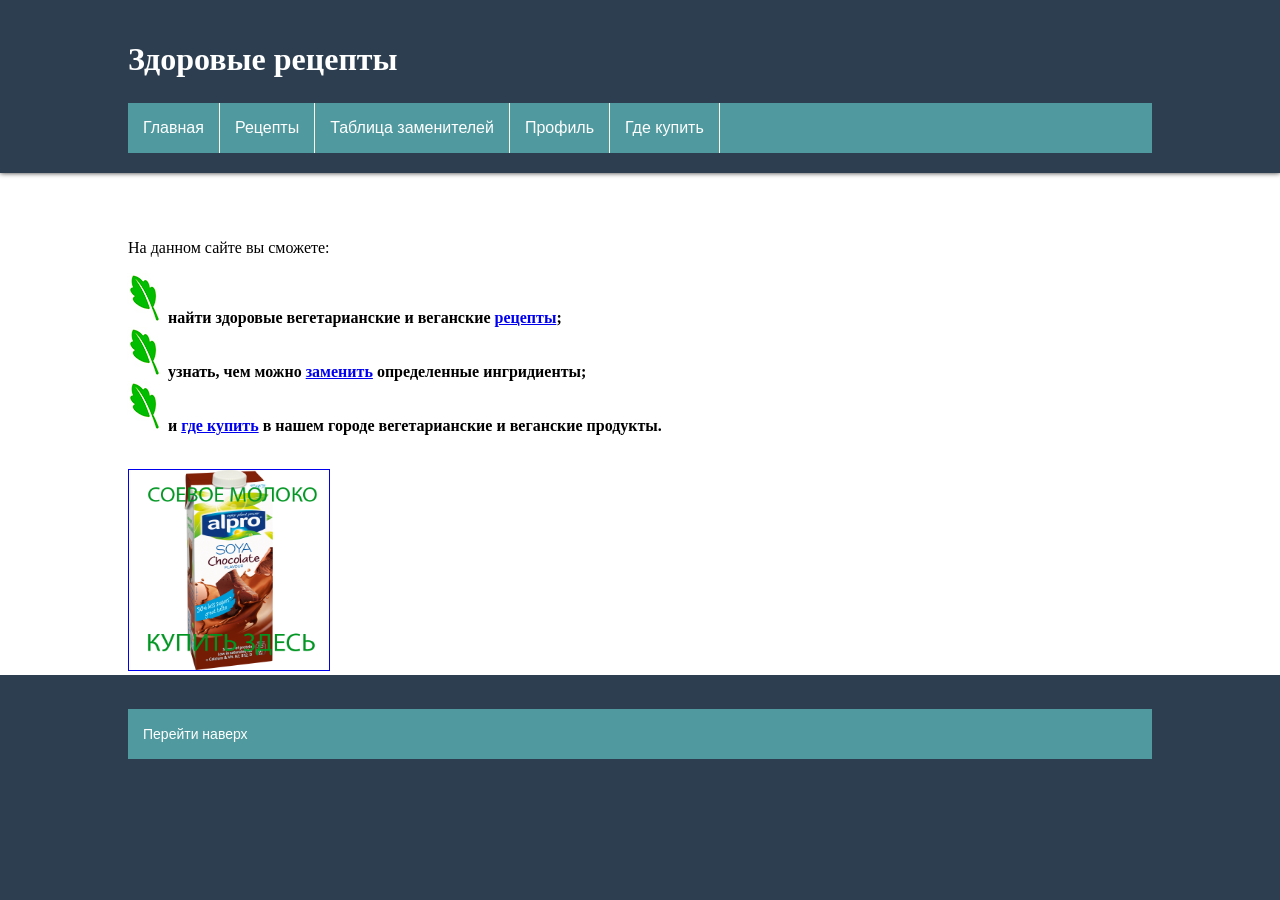
<file: index.html>
<!DOCTYPE html>
<html lang="en">
<head>
    <link href="style.css" rel="stylesheet">
    <link rel="shortcut icon" href="images/favicon.ico" type="image/x-icon">
    <meta charset="UTF-8">
    <title>Главная</title>
</head>
<body>
<header class="page-header">
    <div class="container">
        <h1 id="header">Здоровые рецепты</h1>

        <ul>
            <li><a href="index.html">Главная</a></li>
            <li><a href="#">Рецепты</a>
                <ul>
                    <li><a href="JavaScript:alert('Раздел еще в разработке');">Вегетарианские</a></li>
                    <li><a href="recipes_vegan.html">Веганские</a></li>
                </ul>
            </li>
            <li><a href="table.html">Таблица заменителей</a></li>
            <li><a href="profile.html">Профиль</a></li>
            <li><a href="whereToBuy.html">Где купить</a></li>
        </ul>
    </div>
</header>
<main>
    <div class="container">
<p>На данном сайте вы сможете:</p>


        <ul class="bullets">
            <li><b>найти здоровые вегетарианские и веганские <a href= "recipes_vegan.html">рецепты</a>;</b></li>
            <li><b>узнать, чем можно <a href= "table.html">заменить</a> определенные ингридиенты;</b></li>
            <li><b>и <a href="whereToBuy.html">где купить</a> в нашем городе вегетарианские и веганские продукты.</b></li>
        </ul>
        <br>
        <div id="banner">
            <a href="https://www.alpro.com/ru/products/drinks/soya-flavoured/choco#productrange"><img src="images/banner.png" border="1" width="200" height="200" alt="banner"></a>
        </div>

    </div>
</main>
<footer class="page-footer">
    <div class="container">
        <p><a href="#header">Перейти наверх</a></p>
    </div>
</footer>
</body>
</html>
</file>
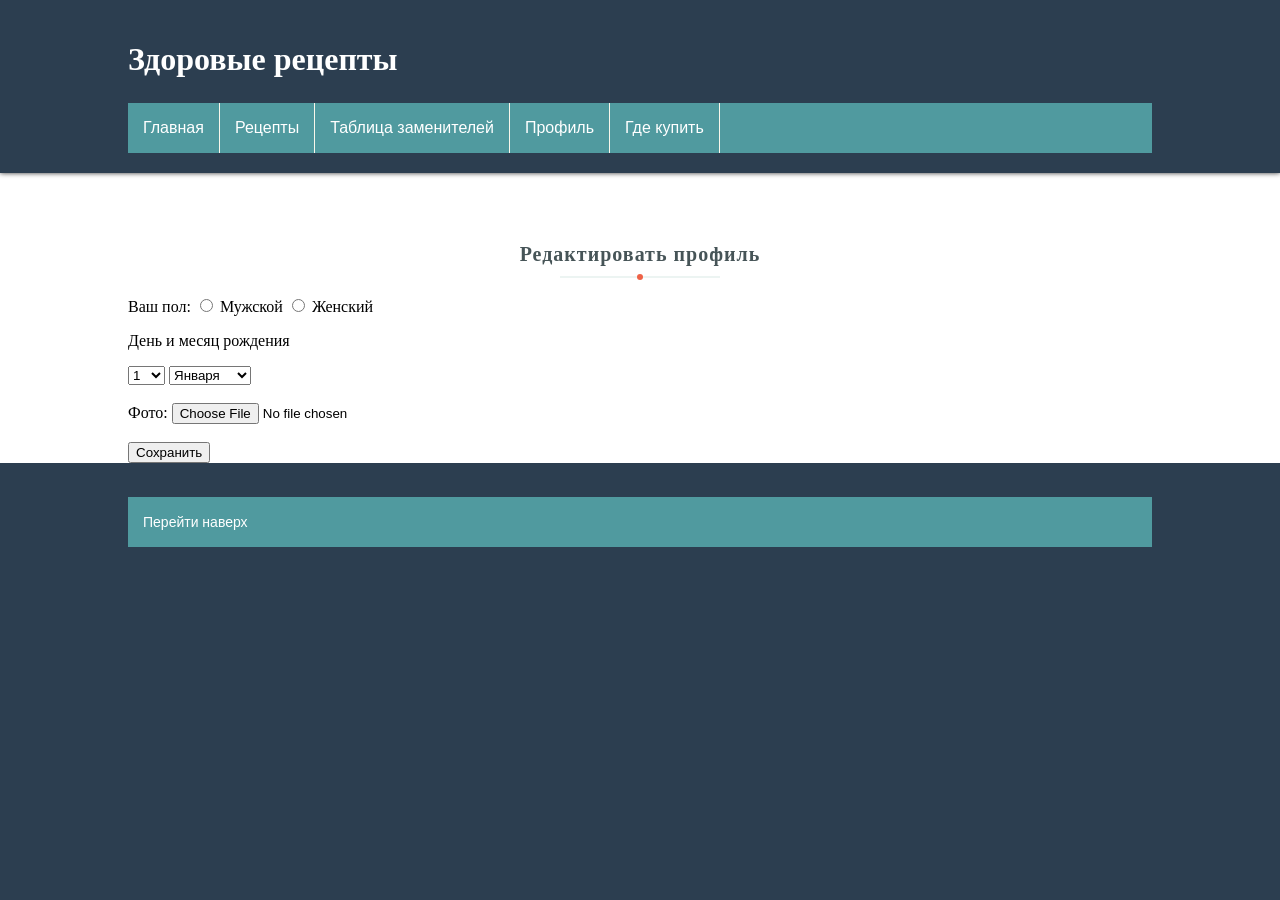
<file: editprofile.html>
<!DOCTYPE html>
<html lang="en">
<head>
    <link href="style.css" rel="stylesheet">
    <link rel="shortcut icon" href="images/favicon.ico" type="image/x-icon">
    <meta charset="UTF-8">
    <title>Редактировать профиль</title>
</head>
<body>
<header class="page-header">
    <div class="container">
        <h1 id="header">Здоровые рецепты</h1>

        <ul>
            <li><a href="index.html">Главная</a></li>
            <li><a href="#">Рецепты</a>
                <ul>
                    <li><a href="JavaScript:alert('Раздел еще в разработке');">Вегетарианские</a></li>
                    <li><a href="recipes_vegan.html">Веганские</a></li>
                </ul>
            </li>
            <li><a href="table.html">Таблица заменителей</a></li>
            <li><a href="profile.html">Профиль</a></li>
            <li><a href="whereToBuy.html">Где купить</a></li>
        </ul>
    </div>
</header>
<main>
    <div class="container">
        <div align="center" class="d8"><h3><span>Редактировать профиль</span></h3></div>
<form action="formadata.php"  method="post">
    Ваш пол:
    <label>
        <input type="radio" name="sex" value="male">
        Мужской
        <input type="radio" name="sex" value="female">
        Женский
    </label>
    <p>День и месяц рождения</p>
    <select name="day">
        <option value="1">1</option>
        <option value="2">2</option>
        <option value="3">3</option>
        <option value="4">4</option>
        <option value="5">5</option>
        <option value="6">6</option>
        <option value="7">7</option>
        <option value="8">8</option>
        <option value="9">9</option>
        <option value="10">10</option>
        <option value="11">11</option>
        <option value="12">12</option>
        <option value="13">13</option>
        <option value="14">14</option>
        <option value="15">15</option>
        <option value="16">16</option>
        <option value="17">17</option>
        <option value="18">18</option>
        <option value="19">19</option>
        <option value="20">20</option>
        <option value="21">21</option>
        <option value="22">22</option>
        <option value="23">23</option>
        <option value="24">24</option>
        <option value="25">25</option>
        <option value="26">26</option>
        <option value="27">27</option>
        <option value="28">28</option>
        <option value="29">29</option>
        <option value="30">30</option>
        <option value="31">31</option>
    </select>
    <select name="month">
        <option value="1">Января</option>
        <option value="2">Февраля</option>
        <option value="3">Марта</option>
        <option value="4">Апреля</option>
        <option value="5">Мая</option>
        <option value="6">Июня</option>
        <option value="7">Июля</option>
        <option value="8">Августа</option>
        <option value="9">Сентября</option>
        <option value="10">Октября</option>
        <option value="11">Ноября</option>
        <option value="12">Декабря</option>
    </select><br><br>
    Фото:
    <input type="file" name="photo"><br><br>
    <input type="submit" value="Сохранить">
</form>
    </div>
</main>
<footer class="page-footer">
    <div class="container">
        <p><a href="#header">Перейти наверх</a></p>
    </div>
</footer>
</body>
</html>
</file>
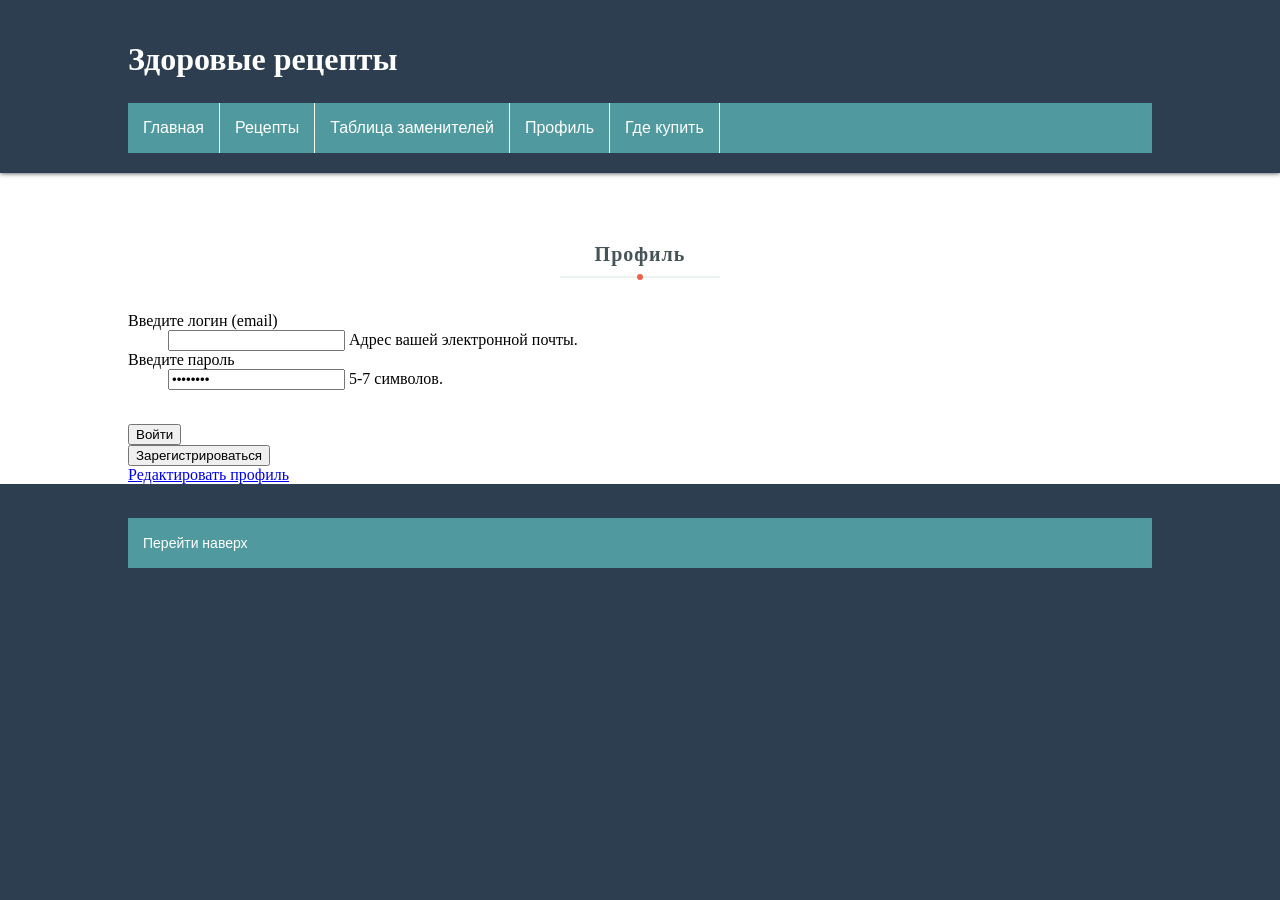
<file: profile.html>
<!DOCTYPE html>
<html lang="en">
<head>
    <link href="style.css" rel="stylesheet">
    <link rel="shortcut icon" href="images/favicon.ico" type="image/x-icon">
    <meta charset="UTF-8">
    <title>Профиль</title>
    <script type="text/javascript">

        function ValidMail() {
            var re = /^[\w-\.]+@[\w-]+\.[a-z]{2,4}$/i;
            var myMail = document.getElementById('email').value;
            var valid = re.test(myMail);
            if (valid) output = 'Адрес электронной почты введен верно';
            else output = 'Адрес электронной почты введен неверно!';
            document.getElementById('message').innerHTML = output;
            return valid;
        }
    </script>
</head>
<body>
<header class="page-header">
    <div class="container">
        <h1 id="header">Здоровые рецепты</h1>

        <ul>
            <li><a href="index.html">Главная</a></li>
            <li><a href="#">Рецепты</a>
                <ul>
                    <li><a href="JavaScript:alert('Раздел еще в разработке');">Вегетарианские</a></li>
                    <li><a href="recipes_vegan.html">Веганские</a></li>
                </ul>
            </li>
            <li><a href="table.html">Таблица заменителей</a></li>
            <li><a href="profile.html">Профиль</a></li>
            <li><a href="whereToBuy.html">Где купить</a></li>
        </ul>
    </div>
</header>
<main>
    <div class="container">
        <div align="center" class="d8"><h3><span>Профиль</span></h3></div>
<form action="formadata.php"  method="post">

    <script type="text/javascript">
        function addLoadEvent(func) {
            var oldonload = window.onload;
            if (typeof window.onload != 'function') {
                window.onload = func;
            } else {
                window.onload = function() {
                    oldonload();
                    func();
                }
            }
        }

        function prepareInputsForHints() {
            var inputs = document.getElementsByTagName("input");
            for (var i=0; i<inputs.length; i++){
                // test to see if the hint span exists first
                if (inputs[i].parentNode.getElementsByTagName("span")[0]) {
                    // the span exists!  on focus, show the hint
                    inputs[i].onfocus = function () {
                        this.parentNode.getElementsByTagName("span")[0].style.display = "inline";
                    }
                    // when the cursor moves away from the field, hide the hint
                    inputs[i].onblur = function () {
                        this.parentNode.getElementsByTagName("span")[0].style.display = "none";
                    }
                }
            }
            // repeat the same tests as above for selects
            var selects = document.getElementsByTagName("select");
            for (var k=0; k<selects.length; k++){
                if (selects[k].parentNode.getElementsByTagName("span")[0]) {
                    selects[k].onfocus = function () {
                        this.parentNode.getElementsByTagName("span")[0].style.display = "inline";
                    }
                    selects[k].onblur = function () {
                        this.parentNode.getElementsByTagName("span")[0].style.display = "none";
                    }
                }
            }
        }
        addLoadEvent(prepareInputsForHints);
    </script>


    <dl>
        <dt>
            <label for="login-field">Введите логин (email)</label>
        </dt>
        <dd>
            <input
                    name="login"
                    id="login-field"
                    type="text" />
            <span>Адрес вашей электронной почты.</span>
        </dd>
        <dt>
            <label for="password-field">Введите пароль</label>
        </dt>
        <dd>
            <input
                    name="password"
                    id="password-field"
                    value="password"
                    type="password" />
            <span>5-7 символов.</span>
        </dd>

    </dl>

    <br>
    <input type="submit" value="Войти" onClick="ValidMail();"><br>
    <input type="submit" value="Зарегистрироваться" onClick="ValidMail();"><br>
    <a href="editprofile.html">Редактировать профиль</a>
</form>
</div>
</main>
<footer class="page-footer">
    <div class="container">
        <p><a href="#header">Перейти наверх</a></p>
    </div>
</footer>
</body>
</html>
</file>
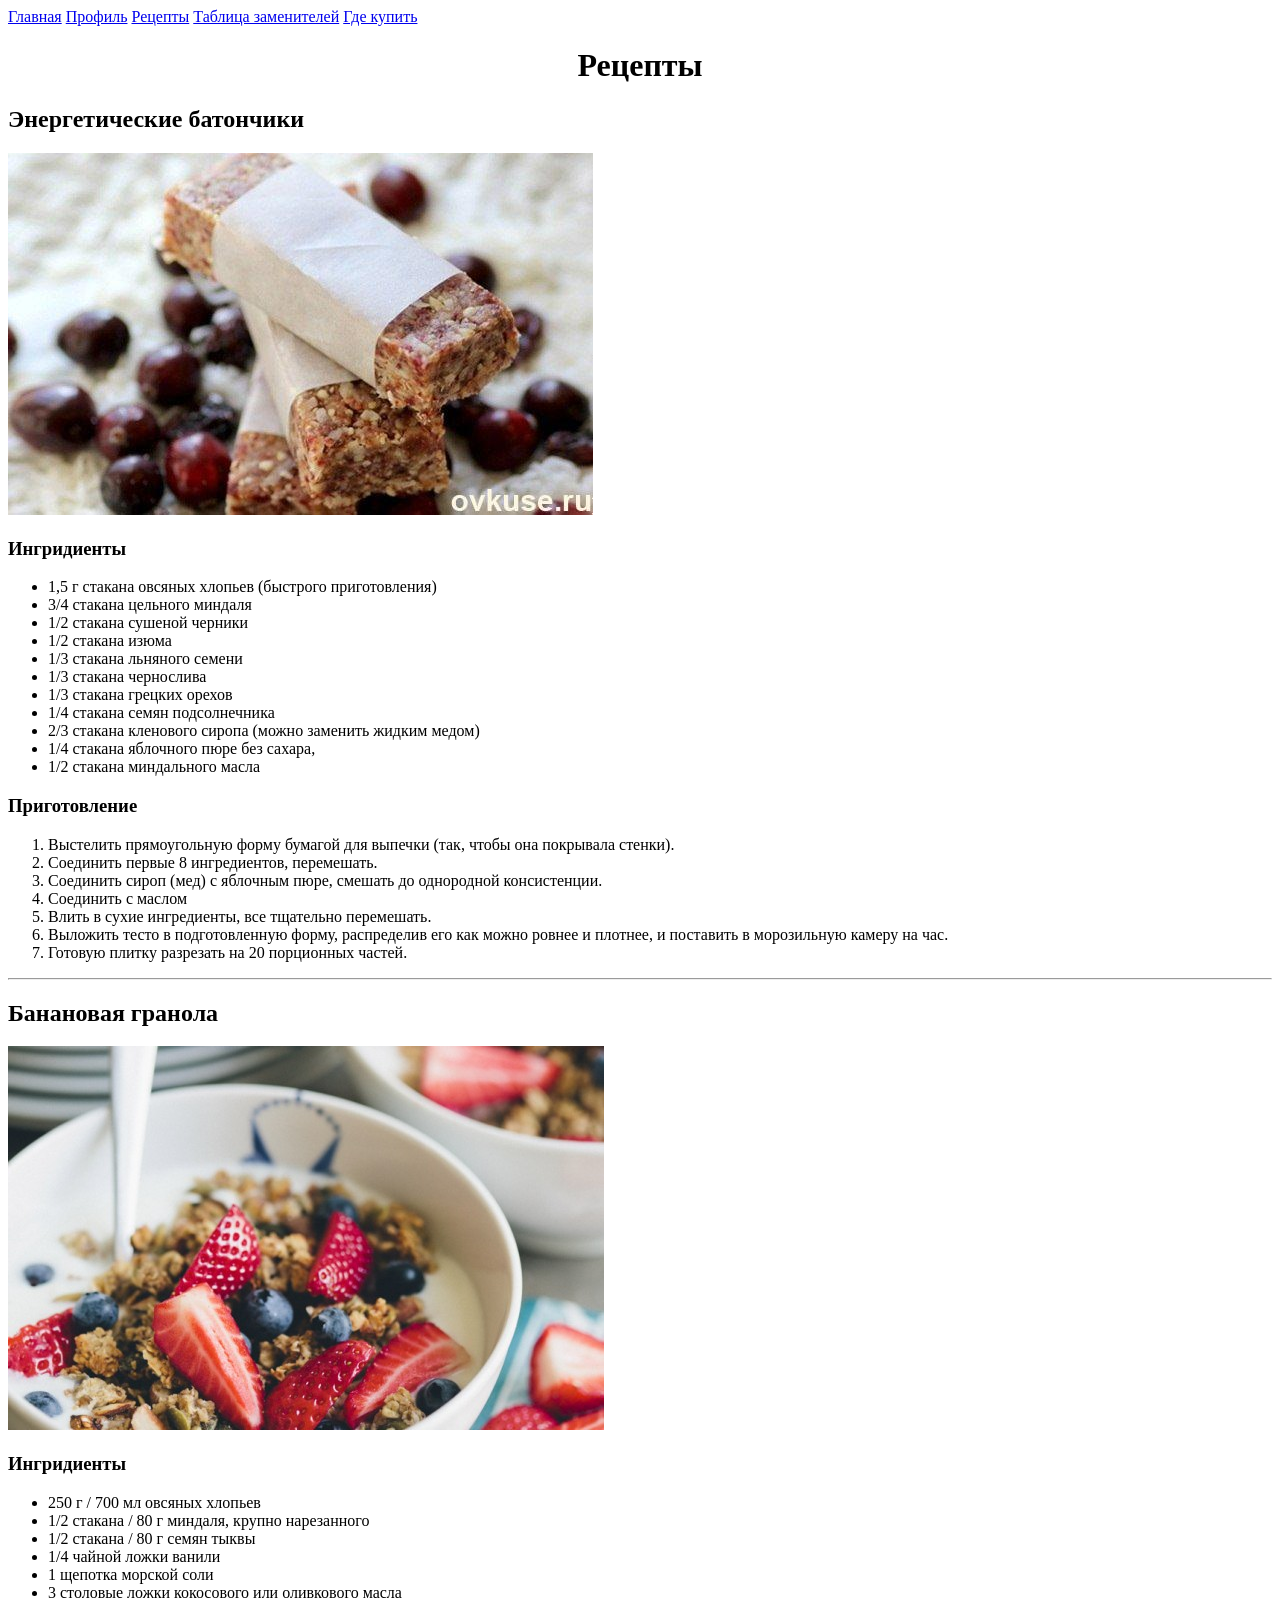
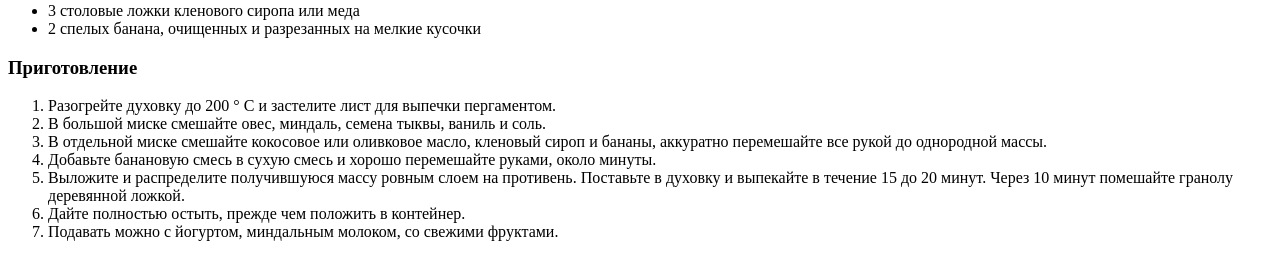
<file: recipes.html>
<!DOCTYPE html>
<html lang="en">
<head>
    <meta charset="UTF-8">
    <title>Рецепты</title>
</head>
<body>
<a href= "index.html">Главная</a>
<a href= "profile.html">Профиль</a>
<a href= "recipes.html">Рецепты</a>
<a href= "table.html">Таблица заменителей</a>
<a href="whereToBuy.html">Где купить</a>
<h1 align="center">Рецепты</h1>
<h2>Энергетические батончики</h2>
<img src="images/energbat.jpeg">
<h3>Ингридиенты</h3>
<ul>
    <li>1,5 г стакана овсяных хлопьев (быстрого приготовления)</li>
    <li>3/4 стакана цельного миндаля</li>
    <li>1/2 стакана сушеной черники</li>
    <li>1/2 стакана изюма</li>
    <li>1/3 стакана льняного семени</li>
    <li>1/3 стакана чернослива</li>
    <li>1/3 стакана грецких орехов</li>
    <li>1/4 стакана семян подсолнечника</li>
    <li>2/3 стакана кленового сиропа (можно заменить жидким медом)</li>
    <li>1/4 стакана яблочного пюре без сахара,</li>
    <li>1/2 стакана миндального масла</li>
</ul>
<h3>Приготовление</h3>
<ol>
    <li>Выстелить прямоугольную форму бумагой для выпечки (так, чтобы она покрывала стенки).</li>
    <li>Соединить первые 8 ингредиентов, перемешать.</li>
    <li>Соединить сироп (мед) с яблочным пюре, смешать до однородной консистенции.</li>
    <li>Соединить с маслом</li>
    <li>Влить в сухие ингредиенты, все тщательно перемешать.</li>
    <li>Выложить тесто в подготовленную форму, распределив его как можно ровнее и плотнее, и поставить в морозильную камеру на час.</li>
    <li>Готовую плитку разрезать на 20 порционных частей.</li>
</ol>
<hr>
<h2>Банановая гранола</h2>
<img src="images/banangranola.jpg">
<h3>Ингридиенты</h3>
<ul>
    <li>250 г / 700 мл овсяных хлопьев</li>
    <li>1/2 стакана / 80 г миндаля, крупно нарезанного</li>
    <li>1/2 стакана / 80 г семян тыквы</li>
    <li>1/4 чайной ложки ванили</li>
    <li>1 щепотка морской соли</li>
    <li>3 столовые ложки кокосового или оливкового масла</li>
    <li>3 столовые ложки кленового сиропа или меда</li>
    <li>2 спелых банана, очищенных и разрезанных на мелкие кусочки</li>
</ul>

<h3>Приготовление</h3>
<ol>
    <li>Разогрейте духовку до 200 ° C и застелите лист для выпечки пергаментом.</li>
    <li>В большой миске смешайте овес, миндаль, семена тыквы, ваниль и соль.</li>
    <li>В отдельной миске смешайте кокосовое или оливковое масло, кленовый сироп и бананы, аккуратно перемешайте все рукой до однородной массы.</li>
    <li>Добавьте банановую смесь в сухую смесь и хорошо перемешайте руками, около минуты.</li>
    <li>Выложите и распределите получившуюся массу ровным слоем на противень. Поставьте в духовку и выпекайте в течение 15 до 20 минут. Через 10 минут помешайте гранолу деревянной ложкой.</li>
    <li>Дайте полностью остыть, прежде чем положить в контейнер.</li>
    <li>Подавать можно с йогуртом, миндальным молоком, со свежими фруктами.</li>
</ol>

</body>
</html>
</file>
<file: style.css>
.page-header ul {
    list-style: none; /*убираем маркеры списка*/
    margin: 0; /*убираем отступы*/
    padding-left: 0; /*убираем отступы*/
    margin-top: 25px; /*делаем отступ сверху*/
    background: rgb(80, 154, 159); /*добавляем фон всему меню*/
    /*background:rgb(188,146,136);*/
    /*background:rgb(208,178,157);*/
    height: 50px; /*задаем высоту*/
}

.page-header a {
    text-decoration: none; /*убираем подчеркивание текста ссылок*/
    background: rgb(80, 154, 159); /*добавляем фон к пункту меню*/
    color: #fff; /*меняем цвет ссылок*/
    padding: 0px 15px; /*добавляем отступ*/
    font-family: arial; /*меняем шрифт*/
    line-height: 50px; /*ровняем меню по вертикали*/
    display: block;
    border-right: 1px solid rgb(250, 247, 235); /*добавляем бордюр справа*/
    -moz-transition: all 0.3s 0.01s ease; /*делаем плавный переход*/
    -o-transition: all 0.3s 0.01s ease;
    -webkit-transition: all 0.3s 0.01s ease;
}

.page-header a:hover {
    background: rgb(250, 247, 235); /*добавляем эффект при наведении*/
    /*background:#D43737;*/
}

.page-header li {
    float: left; /*Размещаем список горизонтально для реализации меню*/
    position: relative; /*задаем позицию для позиционирования*/
}

/*Стили для скрытого выпадающего меню*/
.page-header li > ul {
    position: absolute;
    top: 25px;
    display: none;
}

/*Делаем скрытую часть видимой*/
.page-header li:hover > ul {
    display: block;
    width: 250px; /*Задаем ширину выпадающего меню*/
}

.page-header li:hover > ul > li {
    float: none; /*Убираем горизонтальное позиционирование*/
}

html,
body {
    margin: 0;
    padding: 0;
    color: white;
    background-color: #2c3e50;
}

/* Header */
header.page-header {
    position: relative;
    z-index: 5;
    min-height: 20px;
    padding: 20px;
    /*color: white;*/
    /*background-image: linear-gradient(45deg, #34495e 25%, transparent 25%),*/
    /*linear-gradient(45deg, #34495e 25%, transparent 25%),*/
    /*linear-gradient(135deg, #34495e 25%, transparent 25%),*/
    /*linear-gradient(135deg, #34495e 25%, transparent 25%);*/
    /*background-position: 10px 0, 10px 0, 0 0, 0 0;*/
    background-color: #2c3e50;
    background-size: 20px 20px;
    box-shadow: 0 0 5px 0 #333333;
}

/* Main */
main {
    display: block; /* для страховки, очень новый элемент */
    min-height: 200px;
    padding-top: 50px;
    color: black;
    background-color: white;
}

/* Footer */
footer.page-footer {
    min-height: 50px;
    padding: 20px;
    font-size: 14px;
    color: black;
    background-color: #2c3e50;
}

.page-footer a {
    text-decoration: none; /*убираем подчеркивание текста ссылок*/
    background: rgb(80, 154, 159); /*добавляем фон к пункту меню*/
    color: #fff; /*меняем цвет ссылок*/
    padding: 0px 15px; /*добавляем отступ*/
    font-family: arial; /*меняем шрифт*/
    line-height: 50px; /*ровняем меню по вертикали*/
    display: block;
    -moz-transition: all 0.3s 0.01s ease; /*делаем плавный переход*/
    -o-transition: all 0.3s 0.01s ease;
    -webkit-transition: all 0.3s 0.01s ease;
}

.page-footer a:hover {
    background: rgb(214, 215, 195); /*добавляем эффект при наведении*/
}

hr {
    border: none; /* Убираем границу */
    background-color: rgb(236,244,242); /* Цвет линии */
    height: 2px; /* Толщина линии */
}

.container {
    width: 100%;
    max-width: 1024px; /*максимальная ширина может иметь другое значение*/
    padding: 0 15px;
    margin: 0 auto;
}

#banner {
    width: 180px;
}

.headphones{
    font-size:20px;
    width: 1.625em;
    border: 0.2em solid #333;
    height: 1.438em;
    border-radius: 3em 3em 0 0;
    border-bottom: none;
    margin-left:-0.2em;
    position: relative;
}

.headphones:before{
    position: absolute;
    content: '';
    top: 1.1em;
    left: 0.05em;
    width: 0.313em;
    height: 0.625em;
    background: #2c2c2c;
    border-radius: 0 0.125em 0.125em 0;
}
.headphones:after{
    position: absolute;
    content: '';
    top: 1.1em;
    left: 1.26em;
    width: 0.313em;
    height: 0.625em;
    background: #2c2c2c;
    border-radius: 0.125em 0 0 0.125em;
}

#logo {
    float: left;
    margin-top: 2px;
    margin-right: 10px;
}



@import 'https://fonts.googleapis.com/css?family=Merriweather';
.d8 body {margin: 0;}
.d8 div {
    padding: 20px 0;
    border-bottom: 2px solid rgba(0,0,0,.05);
    text-align: center;
}
.d8 h3 {
    font-family: 'Merriweather', serif;
    font-size: 20px;
    letter-spacing: 1px;
    max-width: 320px;
    width: 100%;
    position: relative;
    display: inline-block;
    color: #465457;
    /*color: #F16246;*/
    padding-bottom: 10px;
}


.d8 h3:before {
    content: "";
    position: absolute;
    bottom: -4px;
    left: 50%;
    margin-left: -3px;
    width: 6px;
    height: 6px;
    border-radius: 50%;
    background: #EE6247;
    z-index: 2;
}
.d8 h3:after {
    content: "";
    position: absolute;
    bottom: -2px;
    left: 50%;
    margin-left: -25%;
    width: 50%;
    height: 2px;
    background: #ECF4F2;
}




a:hover {
    font-size: 16px;
    color: steelblue;
    font-weight: bold
}

ul.bullets {
    list-style-image: url(images/leaf.jpg);
}
table {
    font-family: "Lucida Sans Unicode", "Lucida Grande", Sans-Serif;
    font-size: 14px;
    background: white;
    max-width: 70%;
    width: 70%;
    border-collapse: collapse;
    text-align: left;
}
th {
    font-weight: normal;
    color: #039;
    border-bottom: 2px solid #6678b1;
    padding: 10px 8px;
}

td {
    border-bottom: 1px solid #ccc;
    color: #669;
    padding: 9px 8px;
    transition: .3s linear;
}
tr:hover td{
    color: #6699ff;
}
</file>
